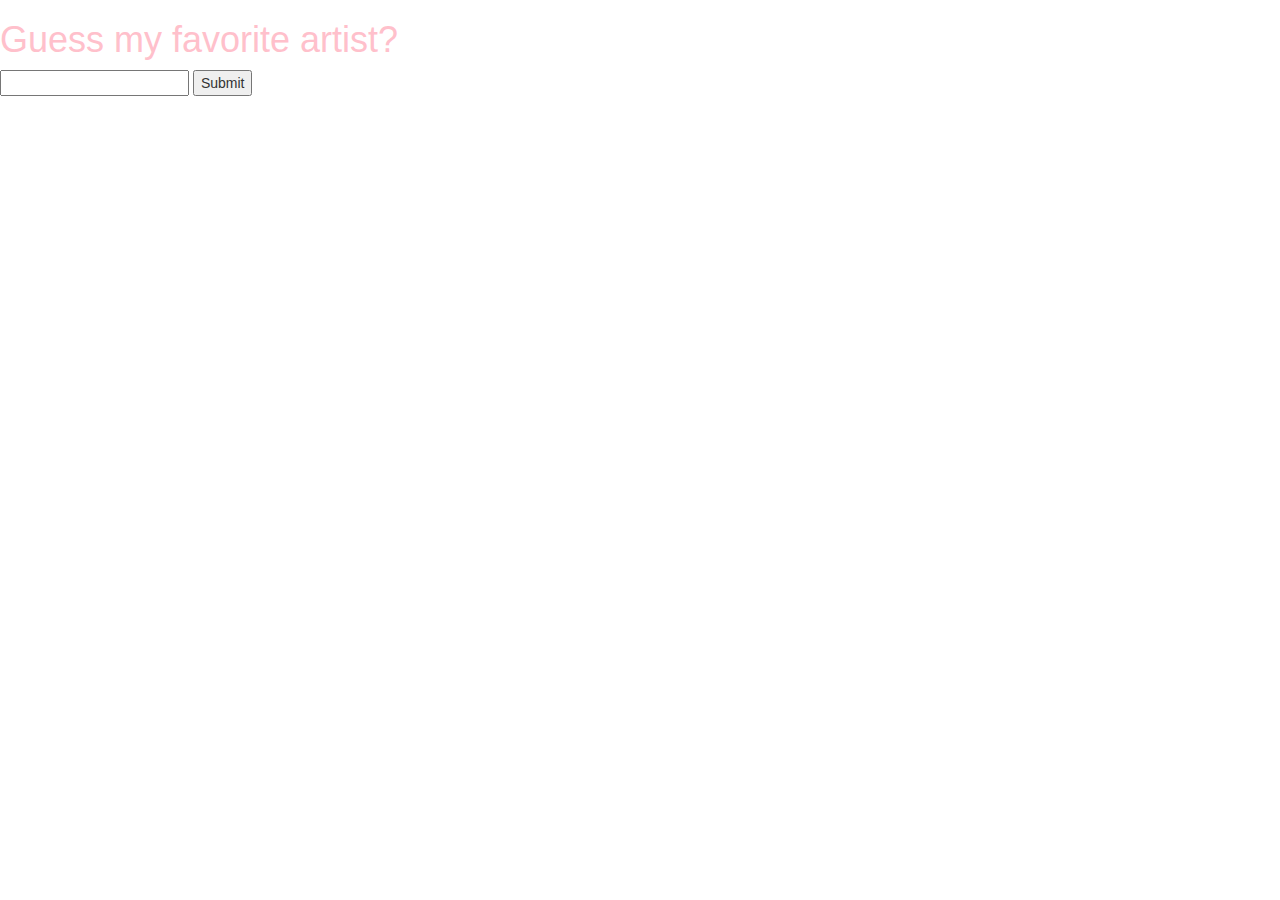
<file: zaara.html>
<!DOCTYPE html>
<html>
    <head>
        <title> </title>
        <link rel="stylesheet" href="https://maxcdn.bootstrapcdn.com/bootstrap/3.3.7/css/bootstrap.min.css" integrity="sha384-BVYiiSIFeK1dGmJRAkycuHAHRg32OmUcww7on3RYdg4Va+PmSTsz/K68vbdEjh4u" crossorigin="anonymous">
        <link rel="stylesheet" href="style.css" type="text/css" />
        <script src="https://code.jquery.com/jquery-2.1.4.js"></script>
        <script type="text/javascript" src="script.js"></script>
    </head>
    <body>
        <script src="https://maxcdn.bootstrapcdn.com/bootstrap/3.3.7/js/bootstrap.min.js" integrity="sha384-Tc5IQib027qvyjSMfHjOMaLkfuWVxZxUPnCJA7l2mCWNIpG9mGCD8wGNIcPD7Txa" crossorigin="anonymous"></script>
    <h1>Guess my favorite artist?</h1>
    <input class="Maluma"></input>
   
    <button id='gogo'>Submit</button>
    </body>
</html>
</file>
<file: style.css>
body{
    background-image: url("https://68.media.tumblr.com/c8284edd093cc76bf0caeb2f304cc902/tumblr_nk1oatsZne1uoni06o1_500.gif");
}
h1{
    color:pink;
}
p{
    color:red;
}
</file>
